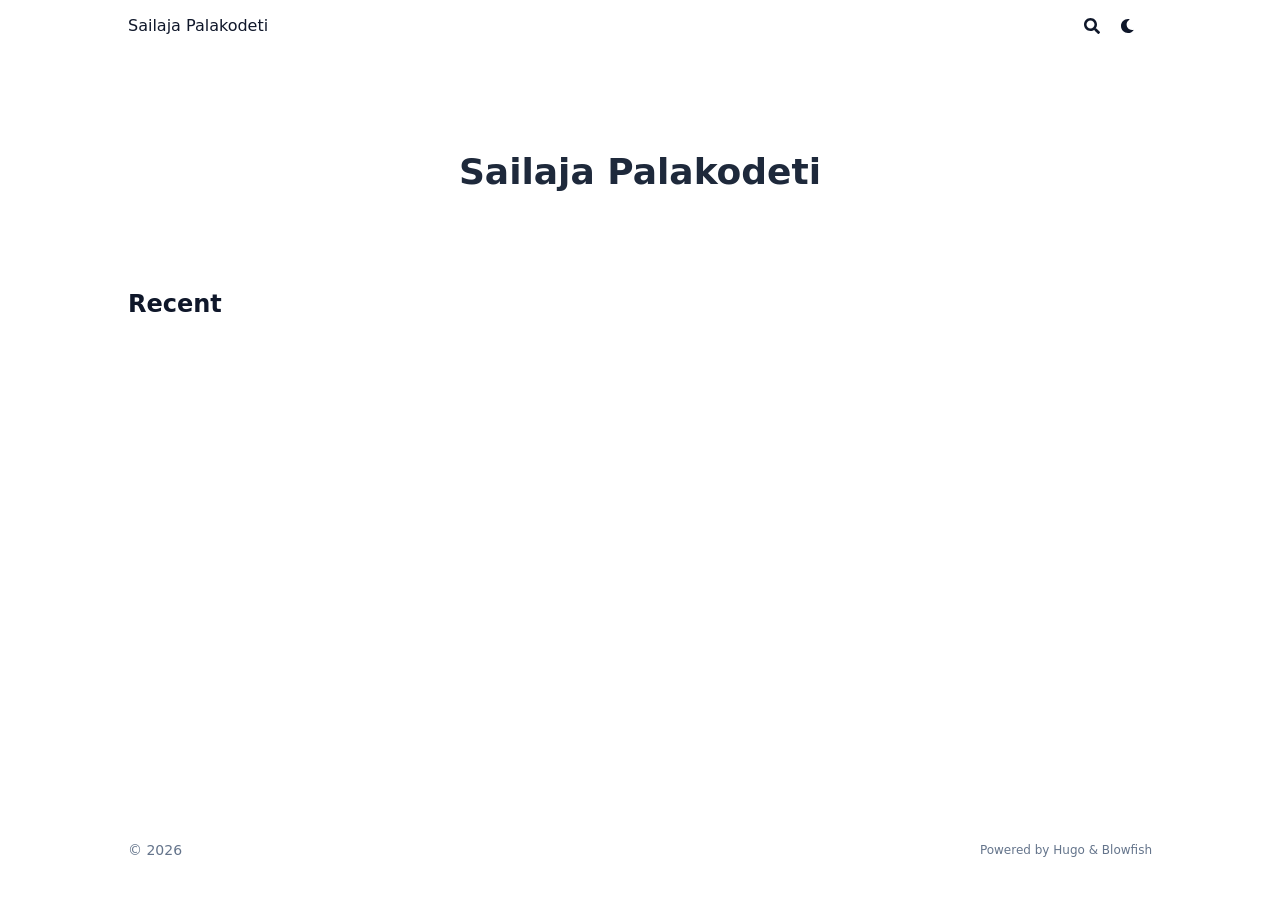
<file: index.html>
<!doctype html><html lang=en dir=ltr class=scroll-smooth data-default-appearance=light data-auto-appearance=true><head><meta charset=utf-8><meta http-equiv=content-language content="en"><meta name=viewport content="width=device-width,initial-scale=1"><meta http-equiv=X-UA-Compatible content="ie=edge"><meta name=theme-color><title>Sailaja Palakodeti</title><meta name=title content="Sailaja Palakodeti"><link rel=canonical href=https://sailajapalakodeti.github.io/><link rel=alternate type=application/rss+xml href=/index.xml title="Sailaja Palakodeti"><meta property="og:url" content="https://sailajapalakodeti.github.io/"><meta property="og:site_name" content="Sailaja Palakodeti"><meta property="og:title" content="Sailaja Palakodeti"><meta property="og:locale" content="en"><meta property="og:type" content="website"><meta name=twitter:card content="summary"><meta name=twitter:title content="Sailaja Palakodeti"><link type=text/css rel=stylesheet href=/css/main.bundle.min.212a13c8e0e42b69b75431c3218813d2746e234a563778484b0577109266be0a24e9232d9a4d0b3b4d9c151eeb7f583a9722580a46eb18a676cf9f7b8aa62a7b.css integrity="sha512-ISoTyODkK2m3VDHDIYgT0nRuI0pWN3hISwV3EJJmvgok6SMtmk0LO02cFR7rf1g6lyJYCkbrGKZ2z597iqYqew=="><script type=text/javascript src=/js/appearance.min.6f41174b3a05b680820fe08cadbfa5fb7a7ca347b76a0955cdc68b9d8aca1ce24f0547e138cea33bcc7904d551a90afcb1cc7f2d9fe8557075d501419046c08c.js integrity="sha512-b0EXSzoFtoCCD+CMrb+l+3p8o0e3aglVzcaLnYrKHOJPBUfhOM6jO8x5BNVRqQr8scx/LZ/oVXB11QFBkEbAjA=="></script><script src=/lib/zoom/zoom.min.umd.a527109b68c082a70f3697716dd72a9d5aa8b545cf800cecbbc7399f2ca6f6e0ce3e431f2062b48bbfa47c9ea42822714060bef309be073f49b9c0e30d318d7b.js integrity="sha512-pScQm2jAgqcPNpdxbdcqnVqotUXPgAzsu8c5nyym9uDOPkMfIGK0i7+kfJ6kKCJxQGC+8wm+Bz9JucDjDTGNew=="></script><script defer type=text/javascript id=script-bundle src=/js/main.bundle.min.add5b28e7e6142dbf61c368bc9e9449215599f0f4cd8044a795d295727d1ee08afb9227e90dec55e32d8c0f26af1bd32aba15ae4b0155167cb0e32a16ef8276e.js integrity="sha512-rdWyjn5hQtv2HDaLyelEkhVZnw9M2ARKeV0pVyfR7givuSJ+kN7FXjLYwPJq8b0yq6Fa5LAVUWfLDjKhbvgnbg==" data-copy=Copy data-copied=Copied></script><script src=/lib/jquery/jquery.slim.min.b0dca576e87d7eaa5850ae4e61759c065786cdb6489d68fcc82240539eebd5da522bdb4fda085ffd245808c8fe2acb2516408eb774ef26b5f6015fc6737c0ea8.js integrity="sha512-sNylduh9fqpYUK5OYXWcBleGzbZInWj8yCJAU57r1dpSK9tP2ghf/SRYCMj+KsslFkCOt3TvJrX2AV/Gc3wOqA=="></script><link rel=apple-touch-icon sizes=180x180 href=/apple-touch-icon.png><link rel=icon type=image/png sizes=32x32 href=/favicon-32x32.png><link rel=icon type=image/png sizes=16x16 href=/favicon-16x16.png><link rel=manifest href=/site.webmanifest><script type=application/ld+json>{"@context":"https://schema.org","@type":"WebSite","@id":"https://sailajapalakodeti.github.io/","name":"Sailaja Palakodeti","inLanguage":"en","url":"https://sailajapalakodeti.github.io/","publisher":{"@type":"Person","name":""}}</script><meta name=generator content="Hugo 0.170.1"></head><body class="flex flex-col h-screen m-auto leading-7 max-w-7xl px-6 sm:px-14 md:px-24 lg:px-32 text-lg bg-neutral text-neutral-900 dark:bg-neutral-800 dark:text-neutral scrollbar-thin scrollbar-track-neutral-200 scrollbar-thumb-neutral-400 dark:scrollbar-track-neutral-800 dark:scrollbar-thumb-neutral-600"><div id=the-top class="absolute flex self-center"><a class="px-3 py-1 text-sm -translate-y-8 rounded-b-lg bg-primary-200 focus:translate-y-0 dark:bg-neutral-600" href=#main-content><span class="font-bold text-primary-600 pe-2 dark:text-primary-400">&darr;</span>
Skip to main content</a></div><div class=min-h-[148px]></div><div class="fixed inset-x-0 z-100"><div id=menu-blur class="absolute opacity-0 inset-x-0 top-0 h-full single_hero_background nozoom backdrop-blur-2xl shadow-2xl"></div><div class="relative m-auto leading-7 max-w-7xl px-6 sm:px-14 md:px-24 lg:px-32"><div class="main-menu flex items-center justify-between py-6 md:justify-start gap-x-3 pt-[2px] pr-2 md:pr-4 pb-[3px] pl-0"><div class="flex flex-1 items-center justify-between"><nav class="flex space-x-3"><a href=/ class="text-base font-medium">Sailaja Palakodeti</a></nav><nav class="hidden md:flex items-center gap-x-5 md:ml-12 h-12"><button id=search-button aria-label=Search class="text-base hover:text-primary-600 dark:hover:text-primary-400" title="Search (/)">
<span class="relative block icon"><svg aria-hidden="true" focusable="false" data-prefix="fas" data-icon="search" class="svg-inline--fa fa-search fa-w-16" role="img" viewBox="0 0 512 512"><path fill="currentColor" d="M505 442.7 405.3 343c-4.5-4.5-10.6-7-17-7H372c27.6-35.3 44-79.7 44-128C416 93.1 322.9.0 208 0S0 93.1.0 208s93.1 208 208 208c48.3.0 92.7-16.4 128-44v16.3c0 6.4 2.5 12.5 7 17l99.7 99.7c9.4 9.4 24.6 9.4 33.9.0l28.3-28.3c9.4-9.4 9.4-24.6.1-34zM208 336c-70.7.0-128-57.2-128-128 0-70.7 57.2-128 128-128 70.7.0 128 57.2 128 128 0 70.7-57.2 128-128 128z"/></svg></span></button><div class="flex items-center"><button id=appearance-switcher aria-label="Dark mode switcher" type=button class="text-base hover:text-primary-600 dark:hover:text-primary-400"><div class="flex items-center justify-center dark:hidden"><span class="relative block icon"><svg viewBox="0 0 512 512"><path fill="currentColor" d="M32 256C32 132.2 132.3 32 255.8 32c11.36.0 29.7 1.668 40.9 3.746 9.616 1.777 11.75 14.63 3.279 19.44C245 86.5 211.2 144.6 211.2 207.8c0 109.7 99.71 193 208.3 172.3 9.561-1.805 16.28 9.324 10.11 16.95C387.9 448.6 324.8 480 255.8 480 132.1 480 32 379.6 32 256z"/></svg></span></div><div class="items-center justify-center hidden dark:flex"><span class="relative block icon"><svg viewBox="0 0 512 512"><path fill="currentColor" d="M256 159.1c-53.02.0-95.1 42.98-95.1 95.1s41.2 96.9 95.1 96.9 95.1-42.98 95.1-95.1S309 159.1 256 159.1zM509.3 347l-63.2-91.9 63.15-91.01c6.332-9.125 1.104-21.74-9.826-23.72l-109-19.7-19.7-109c-1.975-10.93-14.59-16.16-23.72-9.824L256 65.89 164.1 2.736c-9.125-6.332-21.74-1.107-23.72 9.824L121.6 121.6 12.56 141.3C1.633 143.2-3.596 155.9 2.736 164.1L65.89 256 2.74 347.01c-6.332 9.125-1.105 21.74 9.824 23.72l109 19.7 19.7 109c1.975 10.93 14.59 16.16 23.72 9.824L256 446.1l91.01 63.15c9.127 6.334 21.75 1.107 23.72-9.822l19.7-109 109-19.7C510.4 368.8 515.6 356.1 509.3 347zM256 383.1c-70.69.0-127.1-57.31-127.1-127.1.0-70.69 57.31-127.1 127.1-127.1S383.1 186.2 383.1 256c0 70.7-56.4 127.1-127.1 127.1z"/></svg></span></div></button></div></nav><div class="flex md:hidden items-center gap-x-5 md:ml-12 h-12"><span></span>
<button id=search-button-mobile aria-label=Search class="text-base hover:text-primary-600 dark:hover:text-primary-400" title="Search (/)">
<span class="relative block icon"><svg aria-hidden="true" focusable="false" data-prefix="fas" data-icon="search" class="svg-inline--fa fa-search fa-w-16" role="img" viewBox="0 0 512 512"><path fill="currentColor" d="M505 442.7 405.3 343c-4.5-4.5-10.6-7-17-7H372c27.6-35.3 44-79.7 44-128C416 93.1 322.9.0 208 0S0 93.1.0 208s93.1 208 208 208c48.3.0 92.7-16.4 128-44v16.3c0 6.4 2.5 12.5 7 17l99.7 99.7c9.4 9.4 24.6 9.4 33.9.0l28.3-28.3c9.4-9.4 9.4-24.6.1-34zM208 336c-70.7.0-128-57.2-128-128 0-70.7 57.2-128 128-128 70.7.0 128 57.2 128 128 0 70.7-57.2 128-128 128z"/></svg>
</span></button>
<button id=appearance-switcher-mobile aria-label="Dark mode switcher" type=button class="text-base hover:text-primary-600 dark:hover:text-primary-400 me-1"><div class="flex items-center justify-center dark:hidden"><span class="relative block icon"><svg viewBox="0 0 512 512"><path fill="currentColor" d="M32 256C32 132.2 132.3 32 255.8 32c11.36.0 29.7 1.668 40.9 3.746 9.616 1.777 11.75 14.63 3.279 19.44C245 86.5 211.2 144.6 211.2 207.8c0 109.7 99.71 193 208.3 172.3 9.561-1.805 16.28 9.324 10.11 16.95C387.9 448.6 324.8 480 255.8 480 132.1 480 32 379.6 32 256z"/></svg></span></div><div class="items-center justify-center hidden dark:flex"><span class="relative block icon"><svg viewBox="0 0 512 512"><path fill="currentColor" d="M256 159.1c-53.02.0-95.1 42.98-95.1 95.1s41.2 96.9 95.1 96.9 95.1-42.98 95.1-95.1S309 159.1 256 159.1zM509.3 347l-63.2-91.9 63.15-91.01c6.332-9.125 1.104-21.74-9.826-23.72l-109-19.7-19.7-109c-1.975-10.93-14.59-16.16-23.72-9.824L256 65.89 164.1 2.736c-9.125-6.332-21.74-1.107-23.72 9.824L121.6 121.6 12.56 141.3C1.633 143.2-3.596 155.9 2.736 164.1L65.89 256 2.74 347.01c-6.332 9.125-1.105 21.74 9.824 23.72l109 19.7 19.7 109c1.975 10.93 14.59 16.16 23.72 9.824L256 446.1l91.01 63.15c9.127 6.334 21.75 1.107 23.72-9.822l19.7-109 109-19.7C510.4 368.8 515.6 356.1 509.3 347zM256 383.1c-70.69.0-127.1-57.31-127.1-127.1.0-70.69 57.31-127.1 127.1-127.1S383.1 186.2 383.1 256c0 70.7-56.4 127.1-127.1 127.1z"/></svg></span></div></button></div></div><div class="-my-2 md:hidden"><div id=menu-button class=block></div></div></div></div></div><script type=text/javascript src=/js/background-blur.min.605b3b942818f0ab5a717ae446135ec46b8ee5a2ad12ae56fb90dc2a76ce30c388f9fec8bcc18db15bd47e3fa8a09d779fa12aa9c184cf614a315bc72c6c163d.js integrity="sha512-YFs7lCgY8KtacXrkRhNexGuO5aKtEq5W+5DcKnbOMMOI+f7IvMGNsVvUfj+ooJ13n6EqqcGEz2FKMVvHLGwWPQ==" data-blur-id=menu-blur></script><div class="relative flex flex-col grow"><main id=main-content class=grow><article class="prose dark:prose-invert max-w-full"><div class=relative><div class="absolute inset-x-0 bottom-0 h-1/2"></div><div class="mx-auto max-w-7xl p-0"><div class="relative sm:overflow-hidden"><div class="fixed inset-x-0 top-0 -z-10"></div><div class="relative flex flex-col items-center justify-center px-1 py-1 text-center"><h1 class="mb-2 text-4xl font-extrabold text-neutral-800 dark:text-neutral-200">Sailaja Palakodeti</h1><div class="mt-3 mb-10 text-2xl"></div><section class="prose dark:prose-invert w-full"></section></div></div></div></div></article><section><h2 class="mt-8 text-2xl font-extrabold mb-10">Recent</h2><section class="space-y-10 w-full"></section></section><div id=scroll-to-top class="fixed bottom-6 end-6 z-50 transform translate-y-4 opacity-0 duration-200"><a href=#the-top class="pointer-events-auto flex h-12 w-12 items-center justify-center rounded-full bg-neutral/50 text-xl text-neutral-700 hover:text-primary-600 dark:bg-neutral-800/50 dark:text-neutral dark:hover:text-primary-400" aria-label="Scroll to top" title="Scroll to top">&uarr;</a></div></main><footer id=site-footer class="py-10 print:hidden"><div class="flex items-center justify-between"><p class="text-sm text-neutral-500 dark:text-neutral-400">&copy;
2026</p><p class="text-xs text-neutral-500 dark:text-neutral-400">Powered by <a class="hover:underline hover:decoration-primary-400 hover:text-primary-500" href=https://gohugo.io/ target=_blank rel="noopener noreferrer">Hugo</a> & <a class="hover:underline hover:decoration-primary-400 hover:text-primary-500" href=https://blowfish.page/ target=_blank rel="noopener noreferrer">Blowfish</a></p></div><script>mediumZoom(document.querySelectorAll("img:not(.nozoom)"),{margin:24,background:"rgba(0,0,0,0.5)",scrollOffset:0})</script><script type=text/javascript src=/js/process.min.ee03488f19c93c2efb199e2e3014ea5f3cb2ce7d45154adb3399a158cac27ca52831db249ede5bb602700ef87eb02434139de0858af1818ab0fb4182472204a4.js integrity="sha512-7gNIjxnJPC77GZ4uMBTqXzyyzn1FFUrbM5mhWMrCfKUoMdsknt5btgJwDvh+sCQ0E53ghYrxgYqw+0GCRyIEpA=="></script></footer><div id=search-wrapper class="invisible fixed inset-0 flex h-screen w-screen cursor-default flex-col bg-neutral-500/50 p-4 backdrop-blur-sm dark:bg-neutral-900/50 sm:p-6 md:p-[10vh] lg:p-[12vh] z-500" data-url=https://sailajapalakodeti.github.io/><div id=search-modal class="flex flex-col w-full max-w-3xl min-h-0 mx-auto border rounded-md shadow-lg top-20 border-neutral-200 bg-neutral dark:border-neutral-700 dark:bg-neutral-800"><header class="relative z-10 flex items-center justify-between flex-none px-2"><form class="flex items-center flex-auto min-w-0"><div class="flex items-center justify-center w-8 h-8 text-neutral-400"><span class="relative block icon"><svg aria-hidden="true" focusable="false" data-prefix="fas" data-icon="search" class="svg-inline--fa fa-search fa-w-16" role="img" viewBox="0 0 512 512"><path fill="currentColor" d="M505 442.7 405.3 343c-4.5-4.5-10.6-7-17-7H372c27.6-35.3 44-79.7 44-128C416 93.1 322.9.0 208 0S0 93.1.0 208s93.1 208 208 208c48.3.0 92.7-16.4 128-44v16.3c0 6.4 2.5 12.5 7 17l99.7 99.7c9.4 9.4 24.6 9.4 33.9.0l28.3-28.3c9.4-9.4 9.4-24.6.1-34zM208 336c-70.7.0-128-57.2-128-128 0-70.7 57.2-128 128-128 70.7.0 128 57.2 128 128 0 70.7-57.2 128-128 128z"/></svg></span></div><input type=search id=search-query class="flex flex-auto h-12 mx-1 bg-transparent appearance-none focus:outline-dotted focus:outline-2 focus:outline-transparent" placeholder=Search tabindex=0></form><button id=close-search-button class="flex items-center justify-center w-8 h-8 text-neutral-700 hover:text-primary-600 dark:text-neutral dark:hover:text-primary-400" title="Close (Esc)">
<span class="relative block icon"><svg viewBox="0 0 320 512"><path fill="currentColor" d="M310.6 361.4c12.5 12.5 12.5 32.75.0 45.25C304.4 412.9 296.2 416 288 416s-16.38-3.125-22.62-9.375L160 301.3 54.63 406.6C48.38 412.9 40.19 416 32 416S15.63 412.9 9.375 406.6c-12.5-12.5-12.5-32.75.0-45.25l105.4-105.4L9.375 150.6c-12.5-12.5-12.5-32.75.0-45.25s32.75-12.5 45.25.0L160 210.8l105.4-105.4c12.5-12.5 32.75-12.5 45.25.0s12.5 32.75.0 45.25l-105.4 105.4L310.6 361.4z"/></svg></span></button></header><section class="flex-auto px-2 overflow-auto"><ul id=search-results></ul></section></div></div></div></body></html>
</file>
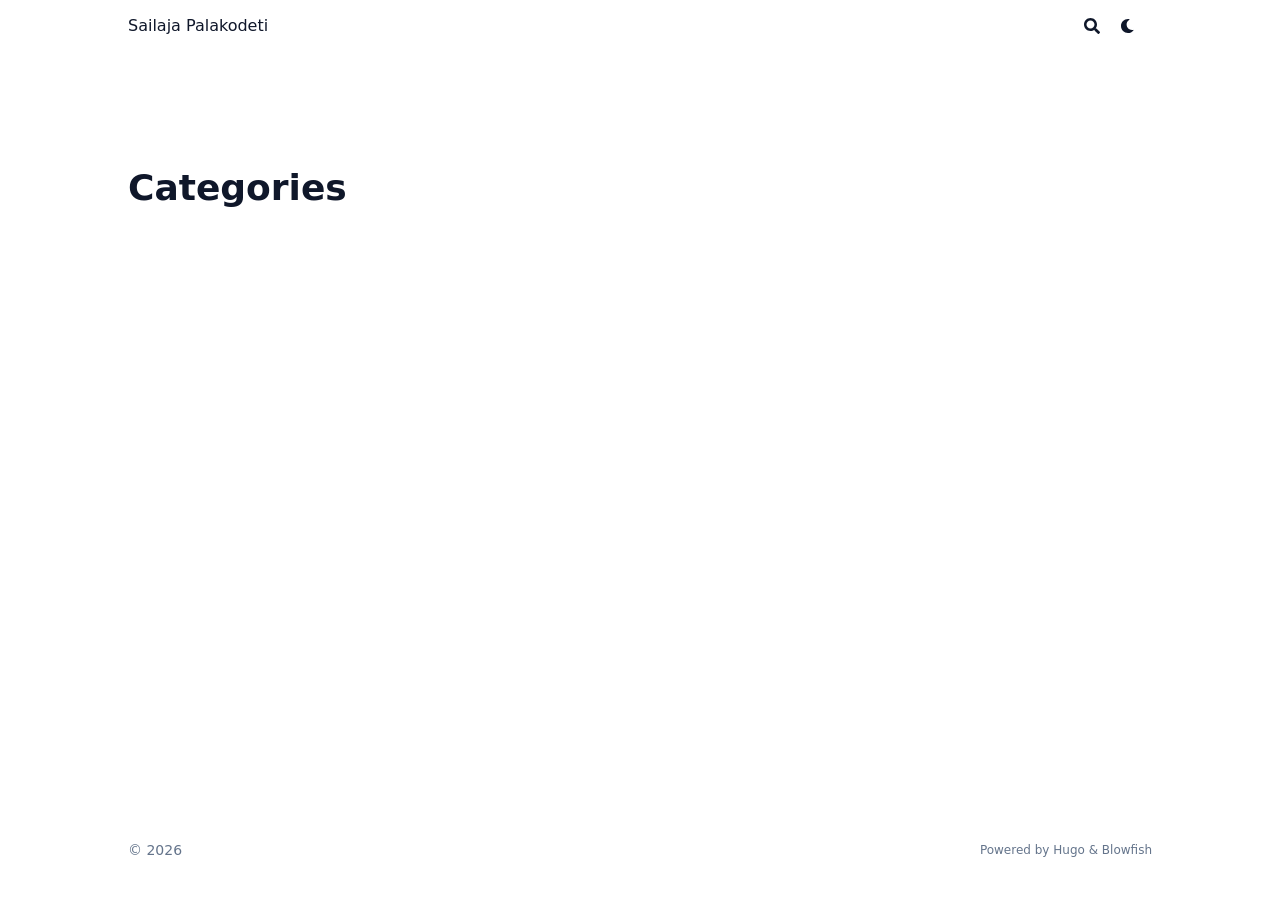
<file: categories/index.html>
<!doctype html><html lang=en dir=ltr class=scroll-smooth data-default-appearance=light data-auto-appearance=true><head><meta charset=utf-8><meta http-equiv=content-language content="en"><meta name=viewport content="width=device-width,initial-scale=1"><meta http-equiv=X-UA-Compatible content="ie=edge"><meta name=theme-color><title>Categories &#183; Sailaja Palakodeti</title><meta name=title content="Categories &#183; Sailaja Palakodeti"><link rel=canonical href=https://sailajapalakodeti.github.io/categories/><link rel=alternate type=application/rss+xml href=/categories/index.xml title="Sailaja Palakodeti"><meta property="og:url" content="https://sailajapalakodeti.github.io/categories/"><meta property="og:site_name" content="Sailaja Palakodeti"><meta property="og:title" content="Categories"><meta property="og:locale" content="en"><meta property="og:type" content="website"><meta name=twitter:card content="summary"><meta name=twitter:title content="Categories"><link type=text/css rel=stylesheet href=/css/main.bundle.min.212a13c8e0e42b69b75431c3218813d2746e234a563778484b0577109266be0a24e9232d9a4d0b3b4d9c151eeb7f583a9722580a46eb18a676cf9f7b8aa62a7b.css integrity="sha512-ISoTyODkK2m3VDHDIYgT0nRuI0pWN3hISwV3EJJmvgok6SMtmk0LO02cFR7rf1g6lyJYCkbrGKZ2z597iqYqew=="><script type=text/javascript src=/js/appearance.min.6f41174b3a05b680820fe08cadbfa5fb7a7ca347b76a0955cdc68b9d8aca1ce24f0547e138cea33bcc7904d551a90afcb1cc7f2d9fe8557075d501419046c08c.js integrity="sha512-b0EXSzoFtoCCD+CMrb+l+3p8o0e3aglVzcaLnYrKHOJPBUfhOM6jO8x5BNVRqQr8scx/LZ/oVXB11QFBkEbAjA=="></script><script src=/lib/zoom/zoom.min.umd.a527109b68c082a70f3697716dd72a9d5aa8b545cf800cecbbc7399f2ca6f6e0ce3e431f2062b48bbfa47c9ea42822714060bef309be073f49b9c0e30d318d7b.js integrity="sha512-pScQm2jAgqcPNpdxbdcqnVqotUXPgAzsu8c5nyym9uDOPkMfIGK0i7+kfJ6kKCJxQGC+8wm+Bz9JucDjDTGNew=="></script><script defer type=text/javascript id=script-bundle src=/js/main.bundle.min.add5b28e7e6142dbf61c368bc9e9449215599f0f4cd8044a795d295727d1ee08afb9227e90dec55e32d8c0f26af1bd32aba15ae4b0155167cb0e32a16ef8276e.js integrity="sha512-rdWyjn5hQtv2HDaLyelEkhVZnw9M2ARKeV0pVyfR7givuSJ+kN7FXjLYwPJq8b0yq6Fa5LAVUWfLDjKhbvgnbg==" data-copy=Copy data-copied=Copied></script><script src=/lib/jquery/jquery.slim.min.b0dca576e87d7eaa5850ae4e61759c065786cdb6489d68fcc82240539eebd5da522bdb4fda085ffd245808c8fe2acb2516408eb774ef26b5f6015fc6737c0ea8.js integrity="sha512-sNylduh9fqpYUK5OYXWcBleGzbZInWj8yCJAU57r1dpSK9tP2ghf/SRYCMj+KsslFkCOt3TvJrX2AV/Gc3wOqA=="></script><link rel=apple-touch-icon sizes=180x180 href=/apple-touch-icon.png><link rel=icon type=image/png sizes=32x32 href=/favicon-32x32.png><link rel=icon type=image/png sizes=16x16 href=/favicon-16x16.png><link rel=manifest href=/site.webmanifest><script type=application/ld+json>[{"@context":"https://schema.org","@type":"Article","articleSection":"Categories","name":"Categories","headline":"Categories","inLanguage":"en","url":"https://sailajapalakodeti.github.io/categories/","author":{"@type":"Person","name":""},"mainEntityOfPage":"true","wordCount":"0"}]</script></head><body class="flex flex-col h-screen m-auto leading-7 max-w-7xl px-6 sm:px-14 md:px-24 lg:px-32 text-lg bg-neutral text-neutral-900 dark:bg-neutral-800 dark:text-neutral scrollbar-thin scrollbar-track-neutral-200 scrollbar-thumb-neutral-400 dark:scrollbar-track-neutral-800 dark:scrollbar-thumb-neutral-600"><div id=the-top class="absolute flex self-center"><a class="px-3 py-1 text-sm -translate-y-8 rounded-b-lg bg-primary-200 focus:translate-y-0 dark:bg-neutral-600" href=#main-content><span class="font-bold text-primary-600 pe-2 dark:text-primary-400">&darr;</span>
Skip to main content</a></div><div class=min-h-[148px]></div><div class="fixed inset-x-0 z-100"><div id=menu-blur class="absolute opacity-0 inset-x-0 top-0 h-full single_hero_background nozoom backdrop-blur-2xl shadow-2xl"></div><div class="relative m-auto leading-7 max-w-7xl px-6 sm:px-14 md:px-24 lg:px-32"><div class="main-menu flex items-center justify-between py-6 md:justify-start gap-x-3 pt-[2px] pr-2 md:pr-4 pb-[3px] pl-0"><div class="flex flex-1 items-center justify-between"><nav class="flex space-x-3"><a href=/ class="text-base font-medium">Sailaja Palakodeti</a></nav><nav class="hidden md:flex items-center gap-x-5 md:ml-12 h-12"><button id=search-button aria-label=Search class="text-base hover:text-primary-600 dark:hover:text-primary-400" title="Search (/)">
<span class="relative block icon"><svg aria-hidden="true" focusable="false" data-prefix="fas" data-icon="search" class="svg-inline--fa fa-search fa-w-16" role="img" viewBox="0 0 512 512"><path fill="currentColor" d="M505 442.7 405.3 343c-4.5-4.5-10.6-7-17-7H372c27.6-35.3 44-79.7 44-128C416 93.1 322.9.0 208 0S0 93.1.0 208s93.1 208 208 208c48.3.0 92.7-16.4 128-44v16.3c0 6.4 2.5 12.5 7 17l99.7 99.7c9.4 9.4 24.6 9.4 33.9.0l28.3-28.3c9.4-9.4 9.4-24.6.1-34zM208 336c-70.7.0-128-57.2-128-128 0-70.7 57.2-128 128-128 70.7.0 128 57.2 128 128 0 70.7-57.2 128-128 128z"/></svg></span></button><div class="flex items-center"><button id=appearance-switcher aria-label="Dark mode switcher" type=button class="text-base hover:text-primary-600 dark:hover:text-primary-400"><div class="flex items-center justify-center dark:hidden"><span class="relative block icon"><svg viewBox="0 0 512 512"><path fill="currentColor" d="M32 256C32 132.2 132.3 32 255.8 32c11.36.0 29.7 1.668 40.9 3.746 9.616 1.777 11.75 14.63 3.279 19.44C245 86.5 211.2 144.6 211.2 207.8c0 109.7 99.71 193 208.3 172.3 9.561-1.805 16.28 9.324 10.11 16.95C387.9 448.6 324.8 480 255.8 480 132.1 480 32 379.6 32 256z"/></svg></span></div><div class="items-center justify-center hidden dark:flex"><span class="relative block icon"><svg viewBox="0 0 512 512"><path fill="currentColor" d="M256 159.1c-53.02.0-95.1 42.98-95.1 95.1s41.2 96.9 95.1 96.9 95.1-42.98 95.1-95.1S309 159.1 256 159.1zM509.3 347l-63.2-91.9 63.15-91.01c6.332-9.125 1.104-21.74-9.826-23.72l-109-19.7-19.7-109c-1.975-10.93-14.59-16.16-23.72-9.824L256 65.89 164.1 2.736c-9.125-6.332-21.74-1.107-23.72 9.824L121.6 121.6 12.56 141.3C1.633 143.2-3.596 155.9 2.736 164.1L65.89 256 2.74 347.01c-6.332 9.125-1.105 21.74 9.824 23.72l109 19.7 19.7 109c1.975 10.93 14.59 16.16 23.72 9.824L256 446.1l91.01 63.15c9.127 6.334 21.75 1.107 23.72-9.822l19.7-109 109-19.7C510.4 368.8 515.6 356.1 509.3 347zM256 383.1c-70.69.0-127.1-57.31-127.1-127.1.0-70.69 57.31-127.1 127.1-127.1S383.1 186.2 383.1 256c0 70.7-56.4 127.1-127.1 127.1z"/></svg></span></div></button></div></nav><div class="flex md:hidden items-center gap-x-5 md:ml-12 h-12"><span></span>
<button id=search-button-mobile aria-label=Search class="text-base hover:text-primary-600 dark:hover:text-primary-400" title="Search (/)">
<span class="relative block icon"><svg aria-hidden="true" focusable="false" data-prefix="fas" data-icon="search" class="svg-inline--fa fa-search fa-w-16" role="img" viewBox="0 0 512 512"><path fill="currentColor" d="M505 442.7 405.3 343c-4.5-4.5-10.6-7-17-7H372c27.6-35.3 44-79.7 44-128C416 93.1 322.9.0 208 0S0 93.1.0 208s93.1 208 208 208c48.3.0 92.7-16.4 128-44v16.3c0 6.4 2.5 12.5 7 17l99.7 99.7c9.4 9.4 24.6 9.4 33.9.0l28.3-28.3c9.4-9.4 9.4-24.6.1-34zM208 336c-70.7.0-128-57.2-128-128 0-70.7 57.2-128 128-128 70.7.0 128 57.2 128 128 0 70.7-57.2 128-128 128z"/></svg>
</span></button>
<button id=appearance-switcher-mobile aria-label="Dark mode switcher" type=button class="text-base hover:text-primary-600 dark:hover:text-primary-400 me-1"><div class="flex items-center justify-center dark:hidden"><span class="relative block icon"><svg viewBox="0 0 512 512"><path fill="currentColor" d="M32 256C32 132.2 132.3 32 255.8 32c11.36.0 29.7 1.668 40.9 3.746 9.616 1.777 11.75 14.63 3.279 19.44C245 86.5 211.2 144.6 211.2 207.8c0 109.7 99.71 193 208.3 172.3 9.561-1.805 16.28 9.324 10.11 16.95C387.9 448.6 324.8 480 255.8 480 132.1 480 32 379.6 32 256z"/></svg></span></div><div class="items-center justify-center hidden dark:flex"><span class="relative block icon"><svg viewBox="0 0 512 512"><path fill="currentColor" d="M256 159.1c-53.02.0-95.1 42.98-95.1 95.1s41.2 96.9 95.1 96.9 95.1-42.98 95.1-95.1S309 159.1 256 159.1zM509.3 347l-63.2-91.9 63.15-91.01c6.332-9.125 1.104-21.74-9.826-23.72l-109-19.7-19.7-109c-1.975-10.93-14.59-16.16-23.72-9.824L256 65.89 164.1 2.736c-9.125-6.332-21.74-1.107-23.72 9.824L121.6 121.6 12.56 141.3C1.633 143.2-3.596 155.9 2.736 164.1L65.89 256 2.74 347.01c-6.332 9.125-1.105 21.74 9.824 23.72l109 19.7 19.7 109c1.975 10.93 14.59 16.16 23.72 9.824L256 446.1l91.01 63.15c9.127 6.334 21.75 1.107 23.72-9.822l19.7-109 109-19.7C510.4 368.8 515.6 356.1 509.3 347zM256 383.1c-70.69.0-127.1-57.31-127.1-127.1.0-70.69 57.31-127.1 127.1-127.1S383.1 186.2 383.1 256c0 70.7-56.4 127.1-127.1 127.1z"/></svg></span></div></button></div></div><div class="-my-2 md:hidden"><div id=menu-button class=block></div></div></div></div></div><script type=text/javascript src=/js/background-blur.min.605b3b942818f0ab5a717ae446135ec46b8ee5a2ad12ae56fb90dc2a76ce30c388f9fec8bcc18db15bd47e3fa8a09d779fa12aa9c184cf614a315bc72c6c163d.js integrity="sha512-YFs7lCgY8KtacXrkRhNexGuO5aKtEq5W+5DcKnbOMMOI+f7IvMGNsVvUfj+ooJ13n6EqqcGEz2FKMVvHLGwWPQ==" data-blur-id=menu-blur></script><div class="relative flex flex-col grow"><main id=main-content class=grow><header class=mt-5><h1 class="mt-5 text-4xl font-extrabold text-neutral-900 dark:text-neutral">Categories</h1><div class="mt-1 mb-2 text-base text-neutral-500 dark:text-neutral-400 print:hidden"><div class="flex flex-row flex-wrap items-center"></div></div></header><section class="flex flex-wrap max-w-prose -mx-2 overflow-hidden"></section><div id=scroll-to-top class="fixed bottom-6 end-6 z-50 transform translate-y-4 opacity-0 duration-200"><a href=#the-top class="pointer-events-auto flex h-12 w-12 items-center justify-center rounded-full bg-neutral/50 text-xl text-neutral-700 hover:text-primary-600 dark:bg-neutral-800/50 dark:text-neutral dark:hover:text-primary-400" aria-label="Scroll to top" title="Scroll to top">&uarr;</a></div></main><footer id=site-footer class="py-10 print:hidden"><div class="flex items-center justify-between"><p class="text-sm text-neutral-500 dark:text-neutral-400">&copy;
2026</p><p class="text-xs text-neutral-500 dark:text-neutral-400">Powered by <a class="hover:underline hover:decoration-primary-400 hover:text-primary-500" href=https://gohugo.io/ target=_blank rel="noopener noreferrer">Hugo</a> & <a class="hover:underline hover:decoration-primary-400 hover:text-primary-500" href=https://blowfish.page/ target=_blank rel="noopener noreferrer">Blowfish</a></p></div><script>mediumZoom(document.querySelectorAll("img:not(.nozoom)"),{margin:24,background:"rgba(0,0,0,0.5)",scrollOffset:0})</script><script type=text/javascript src=/js/process.min.ee03488f19c93c2efb199e2e3014ea5f3cb2ce7d45154adb3399a158cac27ca52831db249ede5bb602700ef87eb02434139de0858af1818ab0fb4182472204a4.js integrity="sha512-7gNIjxnJPC77GZ4uMBTqXzyyzn1FFUrbM5mhWMrCfKUoMdsknt5btgJwDvh+sCQ0E53ghYrxgYqw+0GCRyIEpA=="></script></footer><div id=search-wrapper class="invisible fixed inset-0 flex h-screen w-screen cursor-default flex-col bg-neutral-500/50 p-4 backdrop-blur-sm dark:bg-neutral-900/50 sm:p-6 md:p-[10vh] lg:p-[12vh] z-500" data-url=https://sailajapalakodeti.github.io/><div id=search-modal class="flex flex-col w-full max-w-3xl min-h-0 mx-auto border rounded-md shadow-lg top-20 border-neutral-200 bg-neutral dark:border-neutral-700 dark:bg-neutral-800"><header class="relative z-10 flex items-center justify-between flex-none px-2"><form class="flex items-center flex-auto min-w-0"><div class="flex items-center justify-center w-8 h-8 text-neutral-400"><span class="relative block icon"><svg aria-hidden="true" focusable="false" data-prefix="fas" data-icon="search" class="svg-inline--fa fa-search fa-w-16" role="img" viewBox="0 0 512 512"><path fill="currentColor" d="M505 442.7 405.3 343c-4.5-4.5-10.6-7-17-7H372c27.6-35.3 44-79.7 44-128C416 93.1 322.9.0 208 0S0 93.1.0 208s93.1 208 208 208c48.3.0 92.7-16.4 128-44v16.3c0 6.4 2.5 12.5 7 17l99.7 99.7c9.4 9.4 24.6 9.4 33.9.0l28.3-28.3c9.4-9.4 9.4-24.6.1-34zM208 336c-70.7.0-128-57.2-128-128 0-70.7 57.2-128 128-128 70.7.0 128 57.2 128 128 0 70.7-57.2 128-128 128z"/></svg></span></div><input type=search id=search-query class="flex flex-auto h-12 mx-1 bg-transparent appearance-none focus:outline-dotted focus:outline-2 focus:outline-transparent" placeholder=Search tabindex=0></form><button id=close-search-button class="flex items-center justify-center w-8 h-8 text-neutral-700 hover:text-primary-600 dark:text-neutral dark:hover:text-primary-400" title="Close (Esc)">
<span class="relative block icon"><svg viewBox="0 0 320 512"><path fill="currentColor" d="M310.6 361.4c12.5 12.5 12.5 32.75.0 45.25C304.4 412.9 296.2 416 288 416s-16.38-3.125-22.62-9.375L160 301.3 54.63 406.6C48.38 412.9 40.19 416 32 416S15.63 412.9 9.375 406.6c-12.5-12.5-12.5-32.75.0-45.25l105.4-105.4L9.375 150.6c-12.5-12.5-12.5-32.75.0-45.25s32.75-12.5 45.25.0L160 210.8l105.4-105.4c12.5-12.5 32.75-12.5 45.25.0s12.5 32.75.0 45.25l-105.4 105.4L310.6 361.4z"/></svg></span></button></header><section class="flex-auto px-2 overflow-auto"><ul id=search-results></ul></section></div></div></div></body></html>
</file>
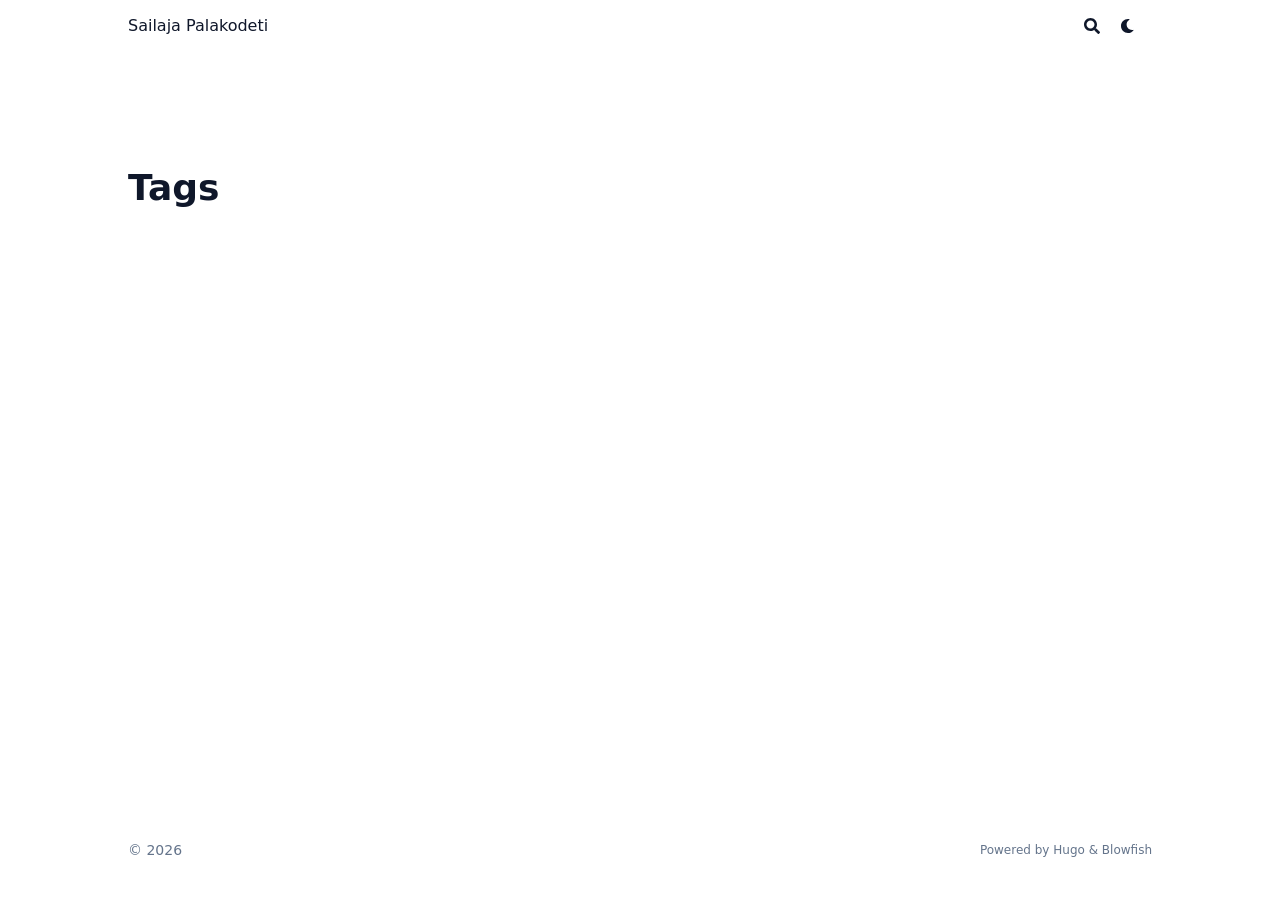
<file: tags/index.html>
<!doctype html><html lang=en dir=ltr class=scroll-smooth data-default-appearance=light data-auto-appearance=true><head><meta charset=utf-8><meta http-equiv=content-language content="en"><meta name=viewport content="width=device-width,initial-scale=1"><meta http-equiv=X-UA-Compatible content="ie=edge"><meta name=theme-color><title>Tags &#183; Sailaja Palakodeti</title><meta name=title content="Tags &#183; Sailaja Palakodeti"><link rel=canonical href=https://sailajapalakodeti.github.io/tags/><link rel=alternate type=application/rss+xml href=/tags/index.xml title="Sailaja Palakodeti"><meta property="og:url" content="https://sailajapalakodeti.github.io/tags/"><meta property="og:site_name" content="Sailaja Palakodeti"><meta property="og:title" content="Tags"><meta property="og:locale" content="en"><meta property="og:type" content="website"><meta name=twitter:card content="summary"><meta name=twitter:title content="Tags"><link type=text/css rel=stylesheet href=/css/main.bundle.min.212a13c8e0e42b69b75431c3218813d2746e234a563778484b0577109266be0a24e9232d9a4d0b3b4d9c151eeb7f583a9722580a46eb18a676cf9f7b8aa62a7b.css integrity="sha512-ISoTyODkK2m3VDHDIYgT0nRuI0pWN3hISwV3EJJmvgok6SMtmk0LO02cFR7rf1g6lyJYCkbrGKZ2z597iqYqew=="><script type=text/javascript src=/js/appearance.min.6f41174b3a05b680820fe08cadbfa5fb7a7ca347b76a0955cdc68b9d8aca1ce24f0547e138cea33bcc7904d551a90afcb1cc7f2d9fe8557075d501419046c08c.js integrity="sha512-b0EXSzoFtoCCD+CMrb+l+3p8o0e3aglVzcaLnYrKHOJPBUfhOM6jO8x5BNVRqQr8scx/LZ/oVXB11QFBkEbAjA=="></script><script src=/lib/zoom/zoom.min.umd.a527109b68c082a70f3697716dd72a9d5aa8b545cf800cecbbc7399f2ca6f6e0ce3e431f2062b48bbfa47c9ea42822714060bef309be073f49b9c0e30d318d7b.js integrity="sha512-pScQm2jAgqcPNpdxbdcqnVqotUXPgAzsu8c5nyym9uDOPkMfIGK0i7+kfJ6kKCJxQGC+8wm+Bz9JucDjDTGNew=="></script><script defer type=text/javascript id=script-bundle src=/js/main.bundle.min.add5b28e7e6142dbf61c368bc9e9449215599f0f4cd8044a795d295727d1ee08afb9227e90dec55e32d8c0f26af1bd32aba15ae4b0155167cb0e32a16ef8276e.js integrity="sha512-rdWyjn5hQtv2HDaLyelEkhVZnw9M2ARKeV0pVyfR7givuSJ+kN7FXjLYwPJq8b0yq6Fa5LAVUWfLDjKhbvgnbg==" data-copy=Copy data-copied=Copied></script><script src=/lib/jquery/jquery.slim.min.b0dca576e87d7eaa5850ae4e61759c065786cdb6489d68fcc82240539eebd5da522bdb4fda085ffd245808c8fe2acb2516408eb774ef26b5f6015fc6737c0ea8.js integrity="sha512-sNylduh9fqpYUK5OYXWcBleGzbZInWj8yCJAU57r1dpSK9tP2ghf/SRYCMj+KsslFkCOt3TvJrX2AV/Gc3wOqA=="></script><link rel=apple-touch-icon sizes=180x180 href=/apple-touch-icon.png><link rel=icon type=image/png sizes=32x32 href=/favicon-32x32.png><link rel=icon type=image/png sizes=16x16 href=/favicon-16x16.png><link rel=manifest href=/site.webmanifest><script type=application/ld+json>[{"@context":"https://schema.org","@type":"Article","articleSection":"Tags","name":"Tags","headline":"Tags","inLanguage":"en","url":"https://sailajapalakodeti.github.io/tags/","author":{"@type":"Person","name":""},"mainEntityOfPage":"true","wordCount":"0"}]</script></head><body class="flex flex-col h-screen m-auto leading-7 max-w-7xl px-6 sm:px-14 md:px-24 lg:px-32 text-lg bg-neutral text-neutral-900 dark:bg-neutral-800 dark:text-neutral scrollbar-thin scrollbar-track-neutral-200 scrollbar-thumb-neutral-400 dark:scrollbar-track-neutral-800 dark:scrollbar-thumb-neutral-600"><div id=the-top class="absolute flex self-center"><a class="px-3 py-1 text-sm -translate-y-8 rounded-b-lg bg-primary-200 focus:translate-y-0 dark:bg-neutral-600" href=#main-content><span class="font-bold text-primary-600 pe-2 dark:text-primary-400">&darr;</span>
Skip to main content</a></div><div class=min-h-[148px]></div><div class="fixed inset-x-0 z-100"><div id=menu-blur class="absolute opacity-0 inset-x-0 top-0 h-full single_hero_background nozoom backdrop-blur-2xl shadow-2xl"></div><div class="relative m-auto leading-7 max-w-7xl px-6 sm:px-14 md:px-24 lg:px-32"><div class="main-menu flex items-center justify-between py-6 md:justify-start gap-x-3 pt-[2px] pr-2 md:pr-4 pb-[3px] pl-0"><div class="flex flex-1 items-center justify-between"><nav class="flex space-x-3"><a href=/ class="text-base font-medium">Sailaja Palakodeti</a></nav><nav class="hidden md:flex items-center gap-x-5 md:ml-12 h-12"><button id=search-button aria-label=Search class="text-base hover:text-primary-600 dark:hover:text-primary-400" title="Search (/)">
<span class="relative block icon"><svg aria-hidden="true" focusable="false" data-prefix="fas" data-icon="search" class="svg-inline--fa fa-search fa-w-16" role="img" viewBox="0 0 512 512"><path fill="currentColor" d="M505 442.7 405.3 343c-4.5-4.5-10.6-7-17-7H372c27.6-35.3 44-79.7 44-128C416 93.1 322.9.0 208 0S0 93.1.0 208s93.1 208 208 208c48.3.0 92.7-16.4 128-44v16.3c0 6.4 2.5 12.5 7 17l99.7 99.7c9.4 9.4 24.6 9.4 33.9.0l28.3-28.3c9.4-9.4 9.4-24.6.1-34zM208 336c-70.7.0-128-57.2-128-128 0-70.7 57.2-128 128-128 70.7.0 128 57.2 128 128 0 70.7-57.2 128-128 128z"/></svg></span></button><div class="flex items-center"><button id=appearance-switcher aria-label="Dark mode switcher" type=button class="text-base hover:text-primary-600 dark:hover:text-primary-400"><div class="flex items-center justify-center dark:hidden"><span class="relative block icon"><svg viewBox="0 0 512 512"><path fill="currentColor" d="M32 256C32 132.2 132.3 32 255.8 32c11.36.0 29.7 1.668 40.9 3.746 9.616 1.777 11.75 14.63 3.279 19.44C245 86.5 211.2 144.6 211.2 207.8c0 109.7 99.71 193 208.3 172.3 9.561-1.805 16.28 9.324 10.11 16.95C387.9 448.6 324.8 480 255.8 480 132.1 480 32 379.6 32 256z"/></svg></span></div><div class="items-center justify-center hidden dark:flex"><span class="relative block icon"><svg viewBox="0 0 512 512"><path fill="currentColor" d="M256 159.1c-53.02.0-95.1 42.98-95.1 95.1s41.2 96.9 95.1 96.9 95.1-42.98 95.1-95.1S309 159.1 256 159.1zM509.3 347l-63.2-91.9 63.15-91.01c6.332-9.125 1.104-21.74-9.826-23.72l-109-19.7-19.7-109c-1.975-10.93-14.59-16.16-23.72-9.824L256 65.89 164.1 2.736c-9.125-6.332-21.74-1.107-23.72 9.824L121.6 121.6 12.56 141.3C1.633 143.2-3.596 155.9 2.736 164.1L65.89 256 2.74 347.01c-6.332 9.125-1.105 21.74 9.824 23.72l109 19.7 19.7 109c1.975 10.93 14.59 16.16 23.72 9.824L256 446.1l91.01 63.15c9.127 6.334 21.75 1.107 23.72-9.822l19.7-109 109-19.7C510.4 368.8 515.6 356.1 509.3 347zM256 383.1c-70.69.0-127.1-57.31-127.1-127.1.0-70.69 57.31-127.1 127.1-127.1S383.1 186.2 383.1 256c0 70.7-56.4 127.1-127.1 127.1z"/></svg></span></div></button></div></nav><div class="flex md:hidden items-center gap-x-5 md:ml-12 h-12"><span></span>
<button id=search-button-mobile aria-label=Search class="text-base hover:text-primary-600 dark:hover:text-primary-400" title="Search (/)">
<span class="relative block icon"><svg aria-hidden="true" focusable="false" data-prefix="fas" data-icon="search" class="svg-inline--fa fa-search fa-w-16" role="img" viewBox="0 0 512 512"><path fill="currentColor" d="M505 442.7 405.3 343c-4.5-4.5-10.6-7-17-7H372c27.6-35.3 44-79.7 44-128C416 93.1 322.9.0 208 0S0 93.1.0 208s93.1 208 208 208c48.3.0 92.7-16.4 128-44v16.3c0 6.4 2.5 12.5 7 17l99.7 99.7c9.4 9.4 24.6 9.4 33.9.0l28.3-28.3c9.4-9.4 9.4-24.6.1-34zM208 336c-70.7.0-128-57.2-128-128 0-70.7 57.2-128 128-128 70.7.0 128 57.2 128 128 0 70.7-57.2 128-128 128z"/></svg>
</span></button>
<button id=appearance-switcher-mobile aria-label="Dark mode switcher" type=button class="text-base hover:text-primary-600 dark:hover:text-primary-400 me-1"><div class="flex items-center justify-center dark:hidden"><span class="relative block icon"><svg viewBox="0 0 512 512"><path fill="currentColor" d="M32 256C32 132.2 132.3 32 255.8 32c11.36.0 29.7 1.668 40.9 3.746 9.616 1.777 11.75 14.63 3.279 19.44C245 86.5 211.2 144.6 211.2 207.8c0 109.7 99.71 193 208.3 172.3 9.561-1.805 16.28 9.324 10.11 16.95C387.9 448.6 324.8 480 255.8 480 132.1 480 32 379.6 32 256z"/></svg></span></div><div class="items-center justify-center hidden dark:flex"><span class="relative block icon"><svg viewBox="0 0 512 512"><path fill="currentColor" d="M256 159.1c-53.02.0-95.1 42.98-95.1 95.1s41.2 96.9 95.1 96.9 95.1-42.98 95.1-95.1S309 159.1 256 159.1zM509.3 347l-63.2-91.9 63.15-91.01c6.332-9.125 1.104-21.74-9.826-23.72l-109-19.7-19.7-109c-1.975-10.93-14.59-16.16-23.72-9.824L256 65.89 164.1 2.736c-9.125-6.332-21.74-1.107-23.72 9.824L121.6 121.6 12.56 141.3C1.633 143.2-3.596 155.9 2.736 164.1L65.89 256 2.74 347.01c-6.332 9.125-1.105 21.74 9.824 23.72l109 19.7 19.7 109c1.975 10.93 14.59 16.16 23.72 9.824L256 446.1l91.01 63.15c9.127 6.334 21.75 1.107 23.72-9.822l19.7-109 109-19.7C510.4 368.8 515.6 356.1 509.3 347zM256 383.1c-70.69.0-127.1-57.31-127.1-127.1.0-70.69 57.31-127.1 127.1-127.1S383.1 186.2 383.1 256c0 70.7-56.4 127.1-127.1 127.1z"/></svg></span></div></button></div></div><div class="-my-2 md:hidden"><div id=menu-button class=block></div></div></div></div></div><script type=text/javascript src=/js/background-blur.min.605b3b942818f0ab5a717ae446135ec46b8ee5a2ad12ae56fb90dc2a76ce30c388f9fec8bcc18db15bd47e3fa8a09d779fa12aa9c184cf614a315bc72c6c163d.js integrity="sha512-YFs7lCgY8KtacXrkRhNexGuO5aKtEq5W+5DcKnbOMMOI+f7IvMGNsVvUfj+ooJ13n6EqqcGEz2FKMVvHLGwWPQ==" data-blur-id=menu-blur></script><div class="relative flex flex-col grow"><main id=main-content class=grow><header class=mt-5><h1 class="mt-5 text-4xl font-extrabold text-neutral-900 dark:text-neutral">Tags</h1><div class="mt-1 mb-2 text-base text-neutral-500 dark:text-neutral-400 print:hidden"><div class="flex flex-row flex-wrap items-center"></div></div></header><section class="flex flex-wrap max-w-prose -mx-2 overflow-hidden"></section><div id=scroll-to-top class="fixed bottom-6 end-6 z-50 transform translate-y-4 opacity-0 duration-200"><a href=#the-top class="pointer-events-auto flex h-12 w-12 items-center justify-center rounded-full bg-neutral/50 text-xl text-neutral-700 hover:text-primary-600 dark:bg-neutral-800/50 dark:text-neutral dark:hover:text-primary-400" aria-label="Scroll to top" title="Scroll to top">&uarr;</a></div></main><footer id=site-footer class="py-10 print:hidden"><div class="flex items-center justify-between"><p class="text-sm text-neutral-500 dark:text-neutral-400">&copy;
2026</p><p class="text-xs text-neutral-500 dark:text-neutral-400">Powered by <a class="hover:underline hover:decoration-primary-400 hover:text-primary-500" href=https://gohugo.io/ target=_blank rel="noopener noreferrer">Hugo</a> & <a class="hover:underline hover:decoration-primary-400 hover:text-primary-500" href=https://blowfish.page/ target=_blank rel="noopener noreferrer">Blowfish</a></p></div><script>mediumZoom(document.querySelectorAll("img:not(.nozoom)"),{margin:24,background:"rgba(0,0,0,0.5)",scrollOffset:0})</script><script type=text/javascript src=/js/process.min.ee03488f19c93c2efb199e2e3014ea5f3cb2ce7d45154adb3399a158cac27ca52831db249ede5bb602700ef87eb02434139de0858af1818ab0fb4182472204a4.js integrity="sha512-7gNIjxnJPC77GZ4uMBTqXzyyzn1FFUrbM5mhWMrCfKUoMdsknt5btgJwDvh+sCQ0E53ghYrxgYqw+0GCRyIEpA=="></script></footer><div id=search-wrapper class="invisible fixed inset-0 flex h-screen w-screen cursor-default flex-col bg-neutral-500/50 p-4 backdrop-blur-sm dark:bg-neutral-900/50 sm:p-6 md:p-[10vh] lg:p-[12vh] z-500" data-url=https://sailajapalakodeti.github.io/><div id=search-modal class="flex flex-col w-full max-w-3xl min-h-0 mx-auto border rounded-md shadow-lg top-20 border-neutral-200 bg-neutral dark:border-neutral-700 dark:bg-neutral-800"><header class="relative z-10 flex items-center justify-between flex-none px-2"><form class="flex items-center flex-auto min-w-0"><div class="flex items-center justify-center w-8 h-8 text-neutral-400"><span class="relative block icon"><svg aria-hidden="true" focusable="false" data-prefix="fas" data-icon="search" class="svg-inline--fa fa-search fa-w-16" role="img" viewBox="0 0 512 512"><path fill="currentColor" d="M505 442.7 405.3 343c-4.5-4.5-10.6-7-17-7H372c27.6-35.3 44-79.7 44-128C416 93.1 322.9.0 208 0S0 93.1.0 208s93.1 208 208 208c48.3.0 92.7-16.4 128-44v16.3c0 6.4 2.5 12.5 7 17l99.7 99.7c9.4 9.4 24.6 9.4 33.9.0l28.3-28.3c9.4-9.4 9.4-24.6.1-34zM208 336c-70.7.0-128-57.2-128-128 0-70.7 57.2-128 128-128 70.7.0 128 57.2 128 128 0 70.7-57.2 128-128 128z"/></svg></span></div><input type=search id=search-query class="flex flex-auto h-12 mx-1 bg-transparent appearance-none focus:outline-dotted focus:outline-2 focus:outline-transparent" placeholder=Search tabindex=0></form><button id=close-search-button class="flex items-center justify-center w-8 h-8 text-neutral-700 hover:text-primary-600 dark:text-neutral dark:hover:text-primary-400" title="Close (Esc)">
<span class="relative block icon"><svg viewBox="0 0 320 512"><path fill="currentColor" d="M310.6 361.4c12.5 12.5 12.5 32.75.0 45.25C304.4 412.9 296.2 416 288 416s-16.38-3.125-22.62-9.375L160 301.3 54.63 406.6C48.38 412.9 40.19 416 32 416S15.63 412.9 9.375 406.6c-12.5-12.5-12.5-32.75.0-45.25l105.4-105.4L9.375 150.6c-12.5-12.5-12.5-32.75.0-45.25s32.75-12.5 45.25.0L160 210.8l105.4-105.4c12.5-12.5 32.75-12.5 45.25.0s12.5 32.75.0 45.25l-105.4 105.4L310.6 361.4z"/></svg></span></button></header><section class="flex-auto px-2 overflow-auto"><ul id=search-results></ul></section></div></div></div></body></html>
</file>
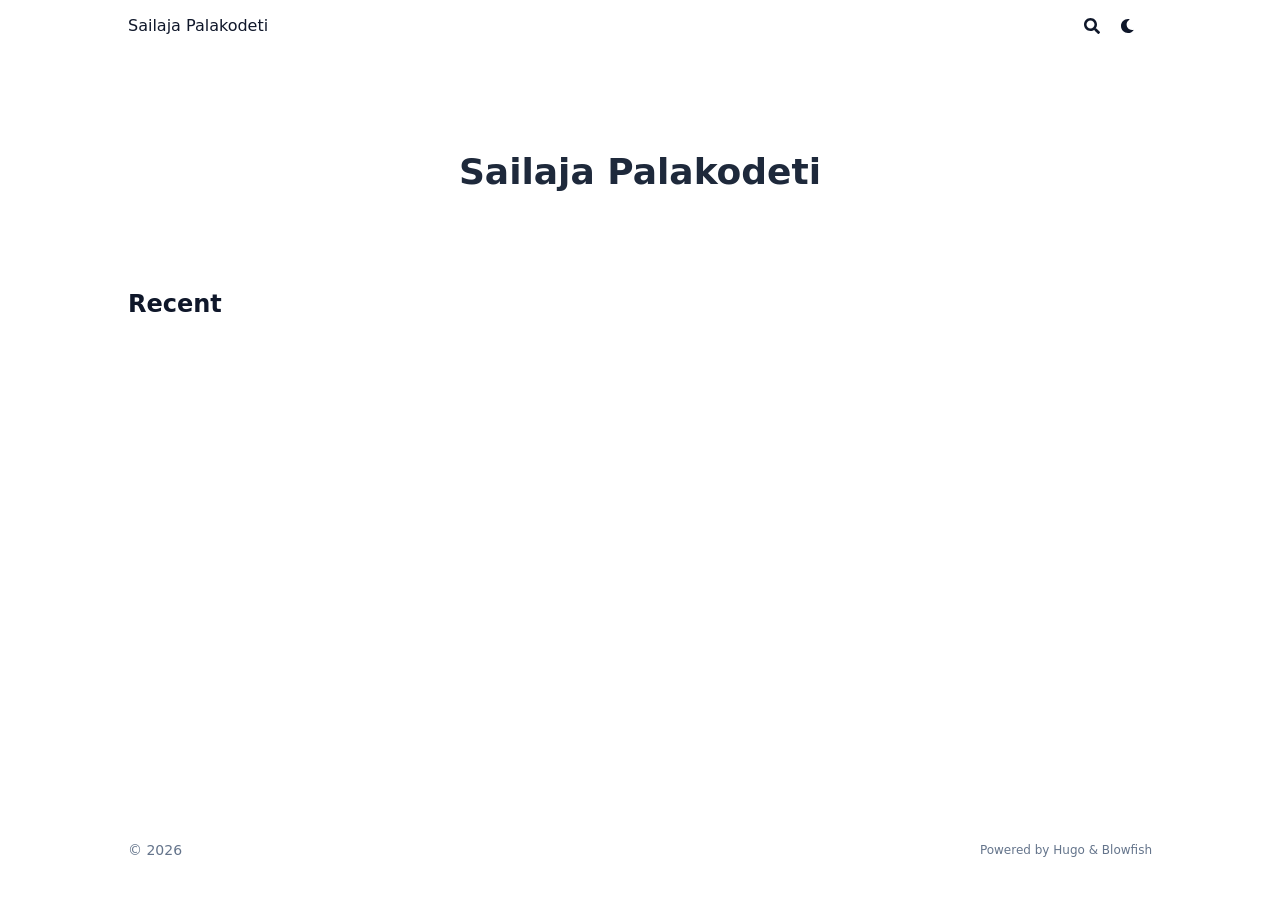
<file: page/1/index.html>
<!doctype html><html lang=en><head><title>https://sailajapalakodeti.github.io/</title><link rel=canonical href=https://sailajapalakodeti.github.io/><meta charset=utf-8><meta http-equiv=refresh content="0; url=https://sailajapalakodeti.github.io/"></head></html>
</file>
